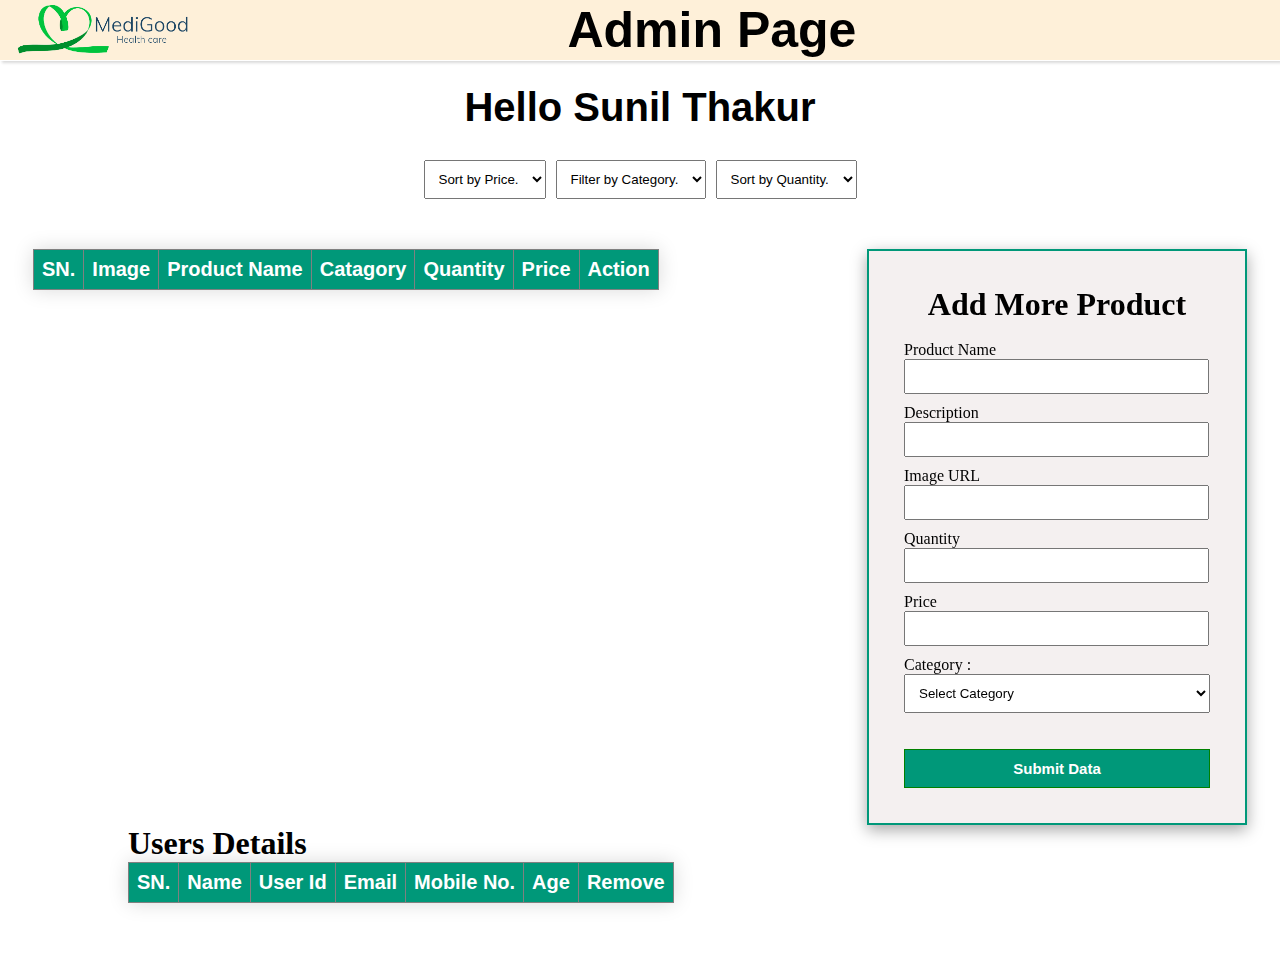
<file: admin.html>
<!DOCTYPE html>
<html lang="en">

<head>
    <meta charset="UTF-8">
    <meta http-equiv="X-UA-Compatible" content="IE=edge">
    <meta name="viewport" content="width=device-width, initial-scale=1.0">
    <title>Admin Page</title>
    <link rel="stylesheet" href="./admin.css">
    <link rel="shortcut icon" href="./MediGood--Logo.png" type="image/x-icon" sizes="180x180">
</head>

<body>

    <div id="nav">
        <img src="./MediGood--Logo.png" alt="">
        <div>
            <h1>Admin Page </h1>
        </div>
    </div>
    <h1 id="header"></h1>
    <div id="filter">
        <select name="sortByage" id="sortbyPrice">
            <option value="">Sort by Price.</option>
            <option value="ltoh">Low To High</option>
            <option value="htol">High To Low</option>
        </select>

        <select name="Category" id="Category">
            <option value="">Filter by Category.</option>
            <option value="Dabar">Dabar</option>
            <option value="Organic India">Organic India</option>
            <option value="Himalaya">Himalaya</option>
            <option value="Kerala">Kerala</option>
            <option value="Jiva">Jiva</option>
            <option value="Omron">Omron</option>
        </select>

        <select name="sortbyQua" id="sortbyQua">
            <option value="">Sort by Quantity.</option>
            <option value="ltoh">Low To High</option>
            <option value="htol">High To Low</option>
        </select>

    </div>
    <div id="container">
        <div id="table">
            <table border="1">
                <thead>
                    <tr>
                        <th> SN.</th>
                        <th>Image</th>
                        <th>Product Name</th>
                        <th>Catagory</th>
                        <th>Quantity</th>
                        <th>Price</th>
                        <th>Action</th>

                    </tr>
                </thead>
                <tbody>
                    <!-- Data will be appended here -->
                </tbody>
            </table>
           <div id="buttonDiv">
            <!-- Button will be appended here -->
            
           </div>
        </div>
        <div>
            <form id="formdata">
                <h1 style="text-align: center" id="AddandEdit"></h1>
                <br>
                <label >Product Name</label><br>
                <input type="text" id="name" class="inputwidth" >
                <br>
                <label >Description</label><br>
                <input type="text" id="description" class="inputwidth" >
                <br>
                <label >Image URL</label><br>
                <input type="url" id="imageUrl" class="inputwidth" >
                <br>
                <label >Quantity</label><br>
                <input type="number" id="Quantity" class="inputwidth" >
                <br>
                <label >Price</label><br>
                <input type="number" id="IPrice" class="inputwidth" >
                <br>

                <label>Category :</label><br>
                <select name="Priority" id="Priority" class="selecttags">
                    <option value="">Select Category</option>
                    <option value="Dabar">Dabar</option>
                    <option value="Organic India">Organic India</option>
                    <option value="Himalaya">Himalaya</option>
                    <option value="Kerala">Kerala</option>
                    <option value="Jiva">Jiva</option>
                    <option value="Omron">Omron</option>
                </select>
                <br>
                <br><br>
                <button type="submit" id="submitbtn">Submit Data</button>
            </form>
        </div>
    </div>
    <div id="userData">
        <h1 >Users Details</h1>
        <table border="1">
            <thead>
                <tr>
                    <th> SN.</th>
                    <th>Name</th>
                    <th>User Id</th>
                    <th>Email</th>
                    <th>Mobile No.</th>
                    <th>Age</th>
                    <th>Remove</th>

                </tr>
            </thead>
            <tbody id="usertbody">
                <!-- Data will be appended here -->
            </tbody>
        </table>
    </div>
    <div id="userbtn">

    </div>
</body>
<script src="./admin.js"></script>

</html>
</file>
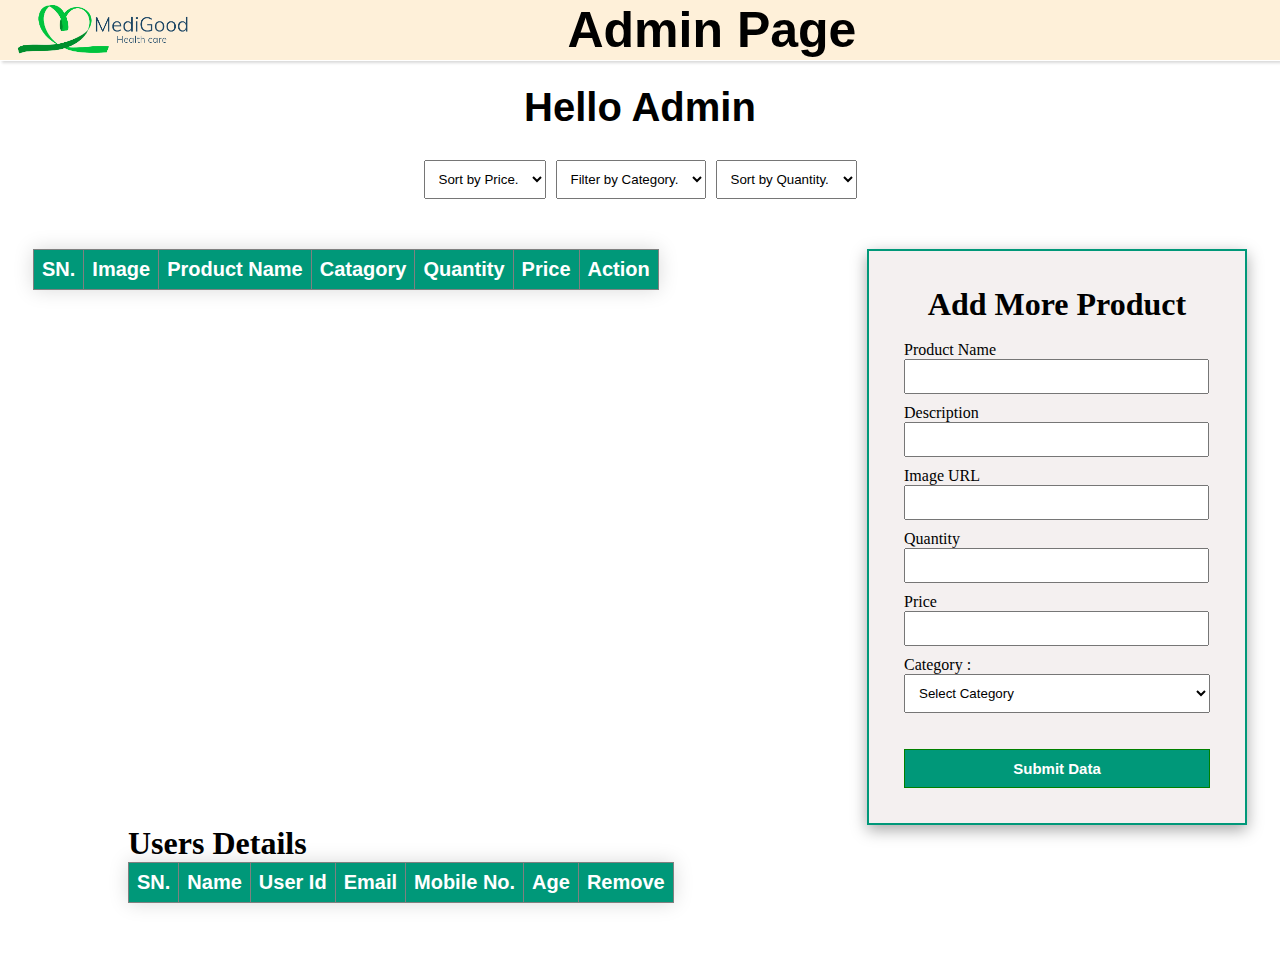
<file: verdant-straw-7365/admin.html>
<!DOCTYPE html>
<html lang="en">

<head>
    <meta charset="UTF-8">
    <meta http-equiv="X-UA-Compatible" content="IE=edge">
    <meta name="viewport" content="width=device-width, initial-scale=1.0">
    <title>Admin Page</title>
    <link rel="stylesheet" href="./admin.css">
    <link rel="shortcut icon" href="./MediGood--Logo.png" type="image/x-icon" sizes="180x180">
</head>

<body>

    <div id="nav">
        <img id="logoimg" src="./MediGood--Logo.png" alt="">
        <div>
            <h1>Admin Page </h1>
        </div>
    </div>
    <h1 id="header"></h1>
    <div id="filter">
        <select name="sortByage" id="sortbyPrice">
            <option value="">Sort by Price.</option>
            <option value="ltoh">Low To High</option>
            <option value="htol">High To Low</option>
        </select>

        <select name="Category" id="Category">
            <option value="">Filter by Category.</option>
            <option value="Dabar">Dabar</option>
            <option value="Organic India">Organic India</option>
            <option value="Himalaya">Himalaya</option>
            <option value="Kerala">Kerala</option>
            <option value="Jiva">Jiva</option>
            <option value="Omron">Omron</option>
        </select>

        <select name="sortbyQua" id="sortbyQua">
            <option value="">Sort by Quantity.</option>
            <option value="ltoh">Low To High</option>
            <option value="htol">High To Low</option>
        </select>

    </div>
    <div id="container">
        <div id="table">
            <table border="1">
                <thead>
                    <tr>
                        <th> SN.</th>
                        <th>Image</th>
                        <th>Product Name</th>
                        <th>Catagory</th>
                        <th>Quantity</th>
                        <th>Price</th>
                        <th>Action</th>

                    </tr>
                </thead>
                <tbody>
                    <!-- Data will be appended here -->
                </tbody>
            </table>
           <div id="buttonDiv">
            <!-- Button will be appended here -->
            
           </div>
        </div>
        <div>
            <form id="formdata">
                <h1 style="text-align: center" id="AddandEdit"></h1>
                <br>
                <label >Product Name</label><br>
                <input type="text" id="name" class="inputwidth" >
                <br>
                <label >Description</label><br>
                <input type="text" id="description" class="inputwidth" >
                <br>
                <label >Image URL</label><br>
                <input type="url" id="imageUrl" class="inputwidth" >
                <br>
                <label >Quantity</label><br>
                <input type="number" id="Quantity" class="inputwidth" >
                <br>
                <label >Price</label><br>
                <input type="number" id="IPrice" class="inputwidth" >
                <br>

                <label>Category :</label><br>
                <select name="Priority" id="Priority" class="selecttags">
                    <option value="">Select Category</option>
                    <option value="Dabar">Dabar</option>
                    <option value="Organic India">Organic India</option>
                    <option value="Himalaya">Himalaya</option>
                    <option value="Kerala">Kerala</option>
                    <option value="Jiva">Jiva</option>
                    <option value="Omron">Omron</option>
                </select>
                <br>
                <br><br>
                <button type="submit" id="submitbtn">Submit Data</button>
            </form>
        </div>
    </div>
    <div id="userData">
        <h1 >Users Details</h1>
        <table border="1">
            <thead>
                <tr>
                    <th> SN.</th>
                    <th>Name</th>
                    <th>User Id</th>
                    <th>Email</th>
                    <th>Mobile No.</th>
                    <th>Age</th>
                    <th>Remove</th>

                </tr>
            </thead>
            <tbody id="usertbody">
                <!-- Data will be appended here -->
            </tbody>
        </table>
    </div>
    <div id="userbtn">

    </div>
</body>
<script src="./admin.js"></script>

</html>
</file>
<file: admin.css>
* {
  margin: 0;
  padding: 0;
}

#nav {
  position: fixed;
  top: 0;
  display: flex;
  align-items: center;
  width: 100%;
  padding:0 15px;
  border-bottom: 1px solid white;
  box-shadow: rgba(0, 0, 0, 0.15) 1.95px 1.95px 2.6px;  
  background-color: #fef0d9;
  box-sizing: border-box;
}
#nav img{
  height: 60px;
}
#nav div{
  margin-left: 30%;
  font-family: 'Franklin Gothic Medium', 'Arial Narrow', Arial, sans-serif;
  font-size: 25px;
}
#title {
  text-align: center;
  font-size: 50px;
}

table {
  background-color: #f4f0f0;
  border-collapse: collapse;
  font-size: 20px;
  font-family: sans-serif;
  box-shadow: 0 0 20px rgba(0, 0, 0, 0.15);
  text-align: center;
  margin-bottom: 50px;
}
#table{
width: 60%;
}
#userData{
  width: 80%;
  margin: auto;
}
table button {
  padding: 5px;
  margin: 0 5px;
  border: 1px solid white;
  font-size: 20px;
  border-radius: 5px;
  color: wheat;
}

table thead tr {
  background-color: #009879;
  color: #ffffff;
}



thead tr th {
  padding: 8px;
}
#buttonDiv{
display: flex;
justify-content: center;
margin-bottom: 50px;
}
#buttonDiv button{
background-color: #f1fdff;
border: 1px solid #39e1ff;
padding: 10px 40px;
}
#container {
  margin-top: 50px;
}

#header {
  text-align: center;
  padding-top: 15px;
  font-family: 'Gill Sans', 'Gill Sans MT', 'Trebuchet MS', sans-serif;
  font-size: 40px;
 margin-top: 70px;
}

#filter {
  display: flex;
  justify-content: center;
  padding-top: 30px;
}

#filter select {
  padding: 10px;
  margin: 0 5px;
}

#formdata {
position: sticky;
top: 100px;
width: 380px;
background-color: #f4f0f0;
border: 2px solid #009879;
box-sizing: border-box;
padding: 35px;
box-shadow: rgba(0, 0, 0, 0.35) 0px 5px 15px;

}

.inputwidth {
width: 93%;
padding: 8px;
margin-bottom: 10px;
}

#submitbtn {
background-color: #009879;
color: white;
border: 1px solid green;
font-size: 15px;
font-weight: bold;
cursor: pointer;
width: 100%;
padding: 10px;
}

#submitbtn:hover {
background-color: #018a6e;
}
.selecttags {
padding: 10px;
width: 100%;

}
#container{
display: flex;
justify-content: space-around;
}
</file>
<file: verdant-straw-7365/admin.css>
* {
  margin: 0;
  padding: 0;
}

#nav {
  position: fixed;
  top: 0;
  display: flex;
  align-items: center;
  width: 100%;
  padding:0 15px;
  border-bottom: 1px solid white;
  box-shadow: rgba(0, 0, 0, 0.15) 1.95px 1.95px 2.6px;  
  background-color: #fef0d9;
  box-sizing: border-box;
}
#nav img{
  height: 60px;
}
#nav div{
  margin-left: 30%;
  font-family: 'Franklin Gothic Medium', 'Arial Narrow', Arial, sans-serif;
  font-size: 25px;
}
#title {
  text-align: center;
  font-size: 50px;
}

table {
  background-color: #f4f0f0;
  border-collapse: collapse;
  font-size: 20px;
  font-family: sans-serif;
  box-shadow: 0 0 20px rgba(0, 0, 0, 0.15);
  text-align: center;
  margin-bottom: 50px;
}
#table{
width: 60%;
}
#userData{
  width: 80%;
  margin: auto;
}
table button {
  padding: 5px;
  margin: 0 5px;
  border: 1px solid white;
  font-size: 20px;
  border-radius: 5px;
  color: wheat;
}

table thead tr {
  background-color: #009879;
  color: #ffffff;
}



thead tr th {
  padding: 8px;
}
#buttonDiv{
display: flex;
justify-content: center;
margin-bottom: 50px;
}
#buttonDiv button{
background-color: #f1fdff;
border: 1px solid #39e1ff;
padding: 10px 40px;
}
#container {
  margin-top: 50px;
}

#header {
  text-align: center;
  padding-top: 15px;
  font-family: 'Gill Sans', 'Gill Sans MT', 'Trebuchet MS', sans-serif;
  font-size: 40px;
 margin-top: 70px;
}

#filter {
  display: flex;
  justify-content: center;
  padding-top: 30px;
}

#filter select {
  padding: 10px;
  margin: 0 5px;
}

#formdata {

width: 380px;
background-color: #f4f0f0;
border: 2px solid #009879;
box-sizing: border-box;
padding: 35px;
box-shadow: rgba(0, 0, 0, 0.35) 0px 5px 15px;

}

.inputwidth {
width: 93%;
padding: 8px;
margin-bottom: 10px;
}

#submitbtn {
background-color: #009879;
color: white;
border: 1px solid green;
font-size: 15px;
font-weight: bold;
cursor: pointer;
width: 100%;
padding: 10px;
}

#submitbtn:hover {
background-color: #018a6e;
}
.selecttags {
padding: 10px;
width: 100%;

}
#container{
display: flex;
justify-content: space-around;
}
</file>
